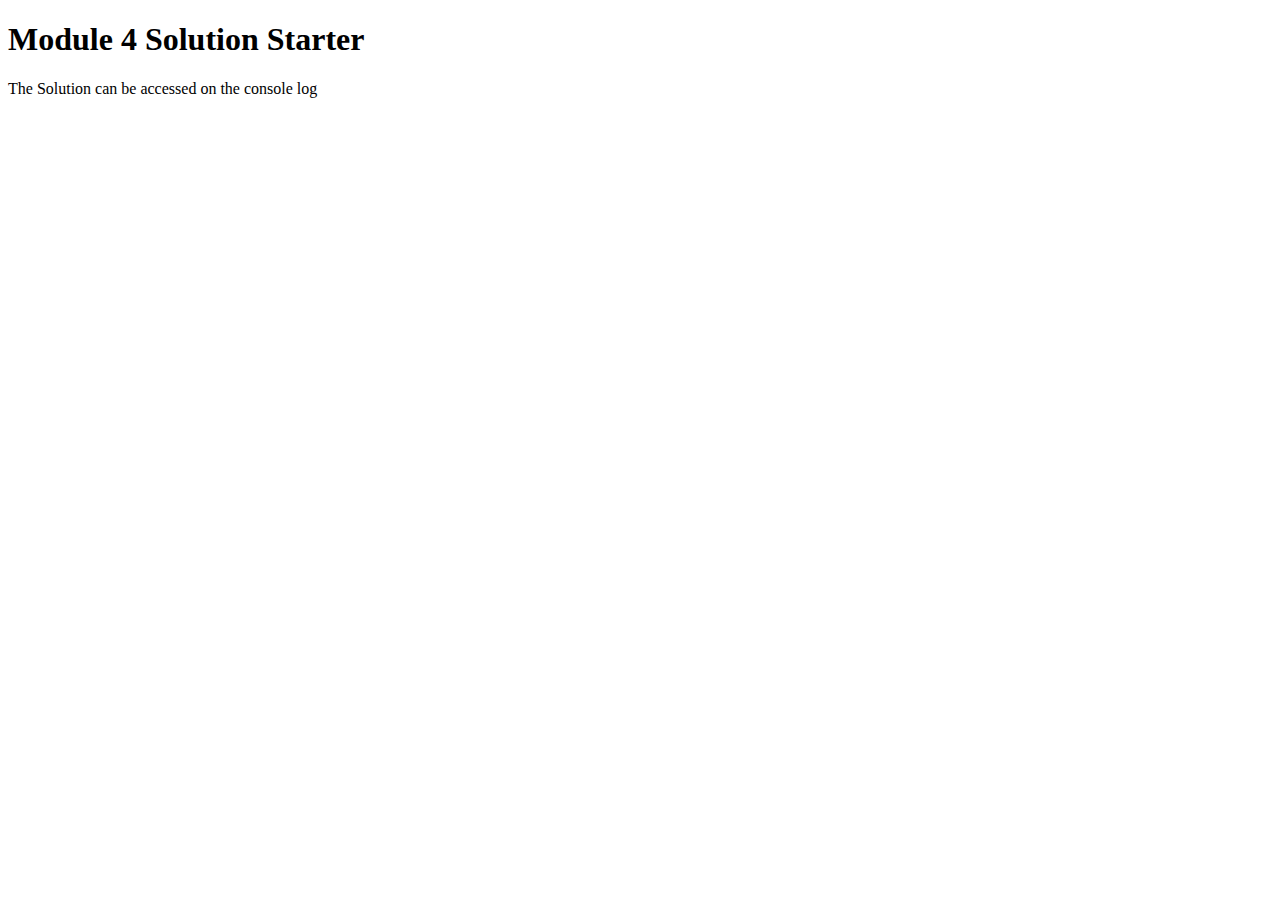
<file: mod4-solution/index.html>
<!DOCTYPE html>
<html lang="en">
<head>
  <meta charset="UTF-8">
  <meta http-equiv="X-UA-Compatible" content="IE=edge">
  <meta name="viewport" content="width=device-width, initial-scale=1.0">
  <script src="SpeakHello.js"></script>
  <script src="SpeakGoodBye.js"></script>
  <script src="script.js"></script>
  <title>Module 4 Solution Starter</title>
</head>
<body>
  <h1>Module 4 Solution Starter</h1>
  <p>The Solution can be accessed on the console log</p>
</body>
</html>
</file>
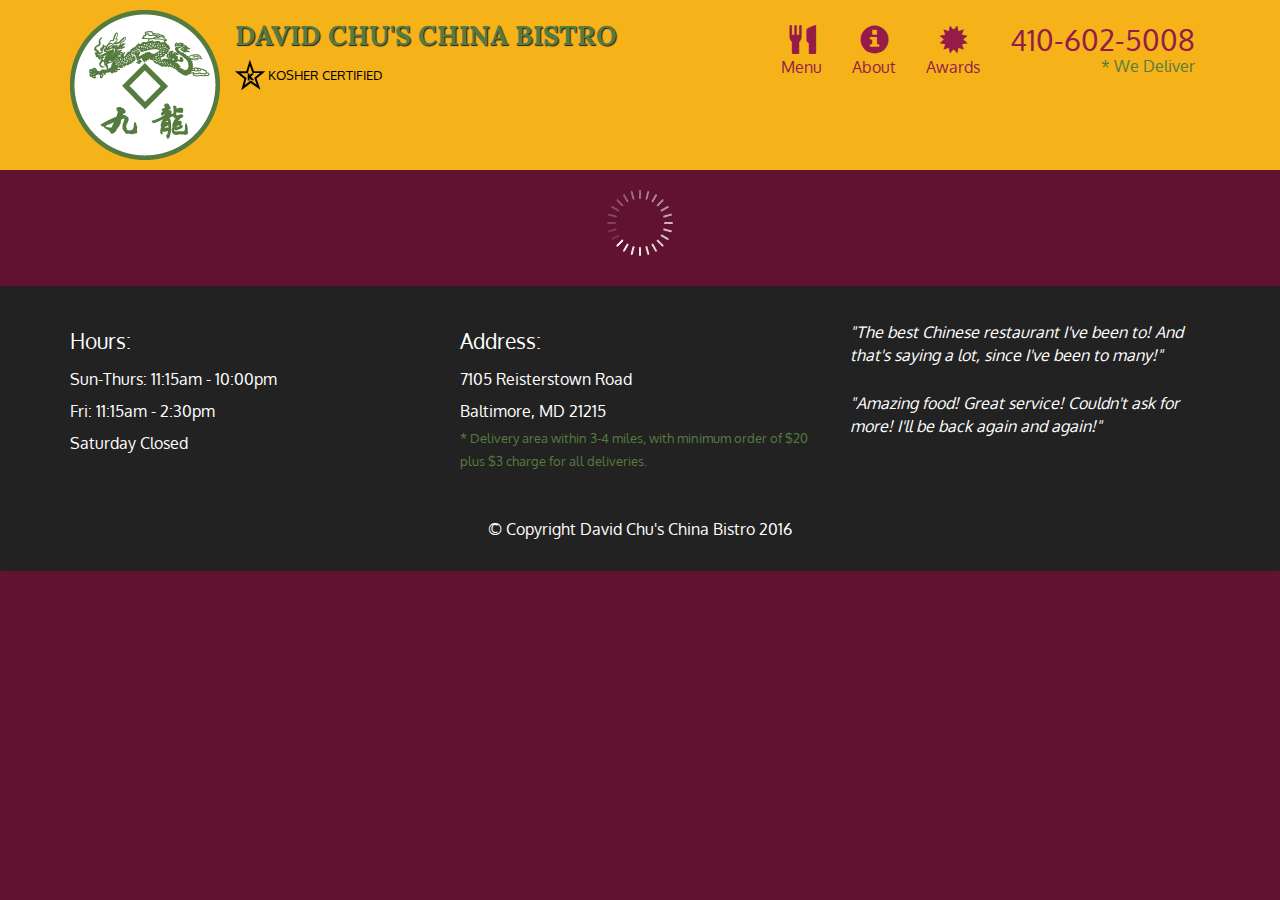
<file: mod5-solution/index.html>
<!doctype html>
<html lang="en">
  <head>
    <meta charset="utf-8">
    <meta http-equiv="X-UA-Compatible" content="IE=edge">
    <meta name="viewport" content="width=device-width, initial-scale=1">
    <title>David Chu's China Bistro</title>
    <link rel="stylesheet" href="css/bootstrap.min.css">
    <link rel="stylesheet" href="css/styles.css">
    <link href='https://fonts.googleapis.com/css?family=Oxygen:400,300,700' rel='stylesheet' type='text/css'>
    <link href='https://fonts.googleapis.com/css?family=Lora' rel='stylesheet' type='text/css'>
  </head>
<body>
  <header>
    <nav id="header-nav" class="navbar navbar-default">
      <div class="container">
        <div class="navbar-header">
          <a href="index.html" class="pull-left visible-md visible-lg">
            <div id="logo-img" alt="Logo image"></div>
          </a>

          <div class="navbar-brand">
            <a href="index.html"><h1>David Chu's China Bistro</h1></a>
            <p>
              <img src="images/star-k-logo.png" alt="Kosher certification">
              <span>Kosher Certified</span>
            </p>
          </div>

          <button id="navbarToggle" type="button" class="navbar-toggle collapsed" data-toggle="collapse" data-target="#collapsable-nav" aria-expanded="false">
            <span class="sr-only">Toggle navigation</span>
            <span class="icon-bar"></span>
            <span class="icon-bar"></span>
            <span class="icon-bar"></span>
          </button>
        </div>
        
        <div id="collapsable-nav" class="collapse navbar-collapse">
           <ul id="nav-list" class="nav navbar-nav navbar-right">
            <li id="navHomeButton" class="visible-xs active">
              <a href="index.html">
                <span class="glyphicon glyphicon-home"></span> Home</a>
            </li>
            <li id="navMenuButton">
              <a href="#" onclick="$dc.loadMenuCategories();">
                <span class="glyphicon glyphicon-cutlery"></span><br class="hidden-xs"> Menu</a>
            </li>
            <li>
              <a href="#">
                <span class="glyphicon glyphicon-info-sign"></span><br class="hidden-xs"> About</a>
            </li>
            <li>
              <a href="#">
                <span class="glyphicon glyphicon-certificate"></span><br class="hidden-xs"> Awards</a>
            </li>
            <li id="phone" class="hidden-xs">
              <a href="tel:410-602-5008">
                <span>410-602-5008</span></a><div>* We Deliver</div>
            </li>
          </ul><!-- #nav-list -->
        </div><!-- .collapse .navbar-collapse -->
      </div><!-- .container -->
    </nav><!-- #header-nav -->
  </header>

  <div id="call-btn" class="visible-xs">
    <a class="btn" href="tel:410-602-5008">
    <span class="glyphicon glyphicon-earphone"></span>
    410-602-5008
    </a>
  </div>
  <div id="xs-deliver" class="text-center visible-xs">* We Deliver</div>

  <div id="main-content" class="container"></div>

  <footer class="panel-footer">
    <div class="container">
      <div class="row">
        <section id="hours" class="col-sm-4">
          <span>Hours:</span><br>
          Sun-Thurs: 11:15am - 10:00pm<br>
          Fri: 11:15am - 2:30pm<br>
          Saturday Closed
          <hr class="visible-xs">
        </section>
        <section id="address" class="col-sm-4">
          <span>Address:</span><br>
          7105 Reisterstown Road<br>
          Baltimore, MD 21215
          <p>* Delivery area within 3-4 miles, with minimum order of $20 plus $3 charge for all deliveries.</p>
          <hr class="visible-xs">
        </section>
        <section id="testimonials" class="col-sm-4">
          <p>"The best Chinese restaurant I've been to! And that's saying a lot, since I've been to many!"</p>
          <p>"Amazing food! Great service! Couldn't ask for more! I'll be back again and again!"</p>
        </section>
      </div>
      <div class="text-center">&copy; Copyright David Chu's China Bistro 2016</div>
    </div>
  </footer>

  <!-- jQuery (Bootstrap JS plugins depend on it) -->
  <script src="js/jquery-2.1.4.min.js"></script>
  <script src="js/bootstrap.min.js"></script>
  <script src="js/ajax-utils.js"></script>
  <script src="js/script.js"></script>
</body>
</html>
</file>
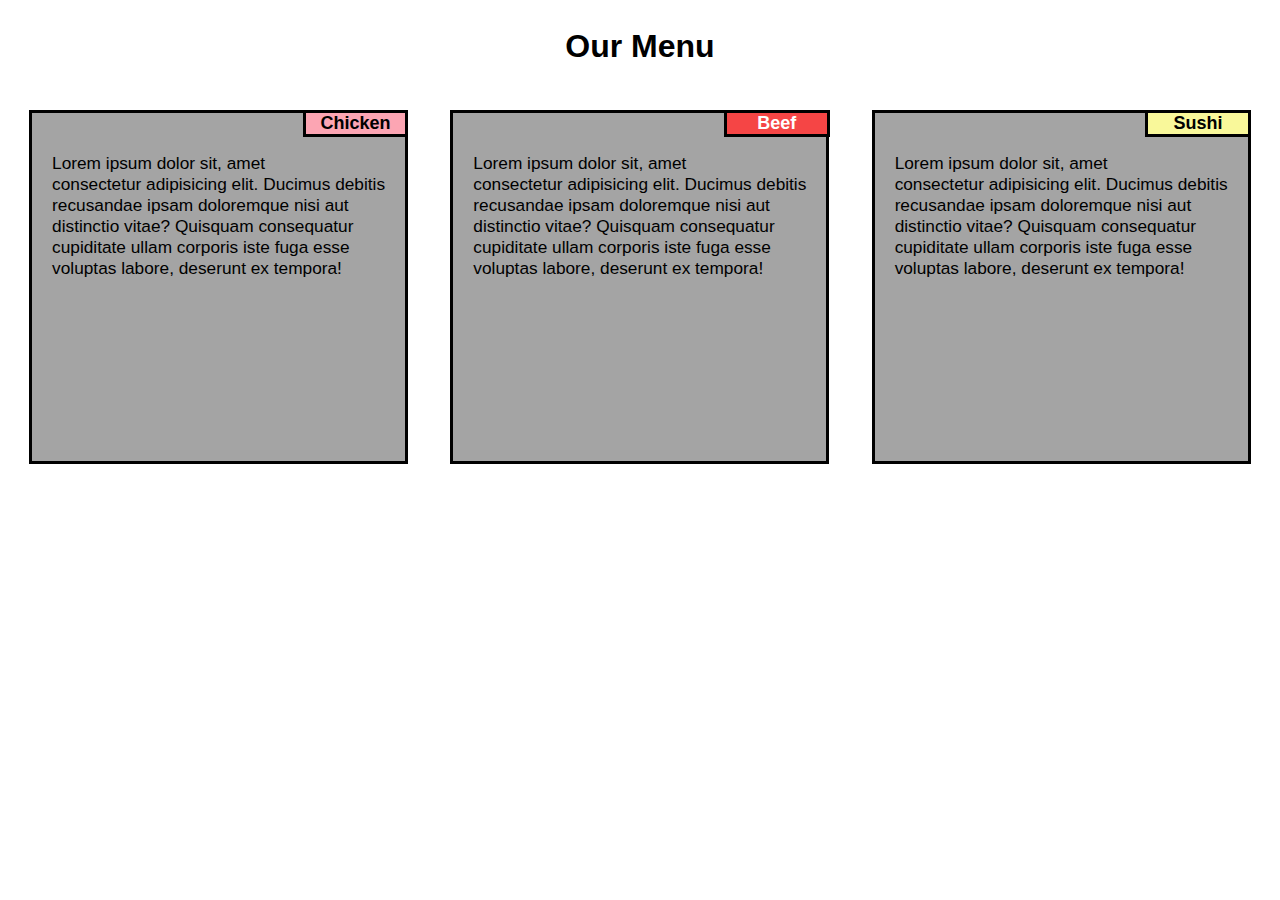
<file: mod2Solution/menu.html>
<html lang="en">
<head>
    <meta charset="UTF-8">
    <meta http-equiv="X-UA-Compatible" content="IE=edge">
    <meta name="viewport" content="width=device-width, initial-scale=1.0">
    <title>Assignment Solution to Module 2</title>
    <link rel="stylesheet" href="../css/styles.css"
</head>
<body>
    <h1>Our Menu</h1>
    <div class="row">
        <div class="col-lg-4 col-md-6">
            <p id="p1">Chicken</p>
            <div class="col">
                Lorem ipsum dolor sit, amet consectetur adipisicing elit. Ducimus debitis recusandae ipsam doloremque nisi aut distinctio vitae? Quisquam consequatur cupiditate ullam corporis iste fuga esse voluptas labore, deserunt ex tempora!
            </div>
        </div>
        <div class="col-lg-4 col-md-6">
            <p id="p2">Beef</p>
            <div class="col">
                    Lorem ipsum dolor sit, amet consectetur adipisicing elit. Ducimus debitis recusandae ipsam doloremque nisi aut distinctio vitae? Quisquam consequatur cupiditate ullam corporis iste fuga esse voluptas labore, deserunt ex tempora!
            </div>
        </div>
        <div class="col-lg-4 col-md-12">
            <p id="p3">Sushi</p>
            <div class="col">
                Lorem ipsum dolor sit, amet consectetur adipisicing elit. Ducimus debitis recusandae ipsam doloremque nisi aut distinctio vitae? Quisquam consequatur cupiditate ullam corporis iste fuga esse voluptas labore, deserunt ex tempora!
            </div>
        </div>
    </div>
</body>
</html>
</file>
<file: mod5-solution/css/styles.css>
body {
  font-size: 16px;
  color: #fff;
  background-color: #61122f;
  font-family: 'Oxygen', sans-serif;
}

/** HEADER **/
#header-nav {
  background-color: #f6b319;
  border-radius: 0;
  border: 0;
}

#logo-img {
  background: url('../images/restaurant-logo_large.png') no-repeat;
  width: 150px;
  height: 150px;
  margin: 10px 15px 10px 0;
}

.navbar-brand {
  padding-top: 25px;
}
.navbar-brand h1 { /* Restaurant name */
  font-family: 'Lora', serif;
  color: #557c3e;
  font-size: 1.5em;
  text-transform: uppercase;
  font-weight: bold;
  text-shadow: 1px 1px 1px #222;
  margin-top: 0;
  margin-bottom: 0;
  line-height: .75;
}
.navbar-brand a:hover, .navbar-brand a:focus {
  text-decoration: none;
}
.navbar-brand p { /* Kosher cert */
  color: #000;
  text-transform: uppercase;
  font-size: .7em;
  margin-top: 15px;
}
.navbar-brand p span { /* Star-K */
  vertical-align: middle;
}

#nav-list {
  margin-top: 10px;
}
#nav-list a {
  color: #951C49;
  text-align: center;
}
#nav-list a:hover {
  background: #E7E7E7;
}
#nav-list a span {
  font-size: 1.8em;
}

#phone {
  margin-top: 5px;
}
#phone a { /* Phone number */
  text-align: right;
  padding-bottom: 0;
}
#phone div { /* We Deliver */
  color: #557c3e;
  text-align: right;
  padding-right: 15px;
}

.navbar-header button.navbar-toggle, .navbar-header .icon-bar {
  border: 1px solid #61122f;
}
.navbar-header button.navbar-toggle {
  clear: both;
  margin-top: -30px;
}
/* END HEADER */

/* FOOTER */
.panel-footer {
  margin-top: 30px;
  padding-top: 35px;
  padding-bottom: 30px;
  background-color: #222;
  border-top: 0;
}
.panel-footer div.row {
  margin-bottom: 35px;
}
#hours, #address {
  line-height: 2;
}
#hours > span, #address > span {
  font-size: 1.3em;
}
#address p {
  color: #557c3e;
  font-size: .8em;
  line-height: 1.8;
}
#testimonials {
  font-style: italic;
}
#testimonials p:nth-child(2) {
  margin-top: 25px;
}
/* END FOOTER */



/* HOME PAGE */
.container .jumbotron {
  box-shadow: 0 0 50px #3F0C1F;
  border: 2px solid #3F0C1F;
}

#menu-tile, #specials-tile, #map-tile {
  height: 250px;
  width: 100%;
  margin-bottom: 15px;
  position: relative;
  border: 2px solid #3F0C1F;
  overflow: hidden;
}
#menu-tile:hover, #specials-tile:hover, #map-tile:hover {
  box-shadow: 0 1px 5px 1px #cccccc;
}
#menu-tile {
  background: url('../images/menu-tile.jpg') no-repeat;
  background-position: center;
}
#specials-tile {
  background: url('../images/specials-tile.jpg') no-repeat;
  background-position: center;
}
#menu-tile span, #specials-tile span, #map-tile span {
  position: absolute;
  bottom: 0;
  right: 0;
  width: 100%;
  text-align: center;
  font-size: 1.6em;
  text-transform: uppercase;
  background-color: #000;
  color: #fff;
  opacity: .8;
}
/* END HOME PAGE */

/* MENU CATEGORIES PAGE */
.category-tile { 
  position: relative;
  border: 2px solid #3F0C1F;
  overflow: hidden;
  width: 200px;
  height: 200px;
  margin: 0 auto 15px;
}
.category-tile span {
  position: absolute;
  bottom: 0;
  right: 0;
  width: 100%;
  text-align: center;
  font-size: 1.2em;
  text-transform: uppercase;
  background-color: #000;
  color: #fff;
  opacity: .8;
}
.category-tile:hover {
  box-shadow: 0 1px 5px 1px #cccccc;
}

#menu-categories-title + div {
  margin-bottom: 50px;
}
/* END MENU CATEGORIES PAGE */

/* SINGLE CATEGORY PAGE */
.menu-item-tile {
  margin-bottom: 25px;
}
.menu-item-tile hr {
  width: 80%;
}
.menu-item-tile .menu-item-price {
  font-size: 1.1em;
  text-align: right;
  margin-top: -15px;
  margin-right: -15px;
}
.menu-item-tile .menu-item-price span {
  font-size: .6em;
}
.menu-item-photo {
  position: relative;
  border: 2px solid #3F0C1F; 
  overflow: hidden;
  padding: 0;
  margin-right: -15px;
  margin-left: auto;
  margin-bottom: 20px;
  max-width: 250px;
}
.menu-item-photo div {
  position: absolute;
  bottom: 0;
  right: 0;
  width: 80px;
  background-color: #557c3e;
  text-align: center;
}
.menu-item-description {
  padding-right: 30px;
}
h3.menu-item-title {
  margin: 0 0 10px;
}
.menu-item-details {
  font-size: .9em;
  font-style: italic;
}
/* END SINGLE CATEGORY PAGE */


/********** Large devices only **********/
@media (min-width: 1200px) {
  .container .jumbotron {
    background: url('../images/jumbotron_1200.jpg') no-repeat;
    height: 675px;
  }
}

/********** Medium devices only **********/
@media (min-width: 992px) and (max-width: 1199px) {
  /* Header */
  #logo-img {
    background: url('../images/restaurant-logo_medium.png') no-repeat;
    width: 100px;
    height: 100px;
    margin: 5px 5px 5px 0;
  }
  /* End Header */

  /* Home Page */
  .container .jumbotron {
    background: url('../images/jumbotron_992.jpg') no-repeat;
    height: 558px;
  }
  /* End Home Page */
}

/********** Small devices only **********/
@media (min-width: 768px) and (max-width: 991px) {
  /* Home Page */
  .container .jumbotron {
    background: url('../images/jumbotron_768.jpg') no-repeat;
    height: 432px;
  }
  /* End Home Page */
}

/********** Extra small devices only **********/
@media (max-width: 767px) {
  /* Header */
  .navbar-brand {
    padding-top: 10px;
    height: 80px;
  }
  .navbar-brand h1 { /* Restaurant name */
    padding-top: 10px;
    font-size: 5vw; /* 1vw = 1% of viewport width */
  }
  .navbar-brand p { /* Kosher cert */
    font-size: .6em;
    margin-top: 12px;
  }
  .navbar-brand p img { /* Star-K */
    height: 20px;
  }

  #collapsable-nav a { /* Collapsed nav menu text */
    font-size: 1.2em;
  }
  #collapsable-nav a span { /* Collapsed nav menu glyph */
    font-size: 1em;
    margin-right: 5px;
  }

  #call-btn > a {
    font-size: 1.5em;
    display: block;
    margin: 0 20px;
    padding: 10px;
    border: 2px solid #fff;
    background-color: #f6b319;
    color: #951c49;
  }
  #xs-deliver {
    margin-top: 5px;
    font-size: .7em;
    letter-spacing: .1em;
    text-transform: uppercase;
  }
  /* End Header */

  /* Footer */
  .panel-footer section {
    margin-bottom: 30px;
    text-align: center;
  }
  .panel-footer section:nth-child(3) {
    margin-bottom: 0; /* margin already exists on the whole row */
  }
  .panel-footer section hr {
    width: 50%;
  }
  /* End Footer */

  /* Home Page */
  .container .jumbotron {
    margin-top: 30px;
    padding: 0;
  }
  #menu-tile, #specials-tile {
    width: 360px;
    margin: 0 auto 15px;
  }

  .menu-item-photo {
    margin-right: auto;
  }
  .menu-item-tile .menu-item-price {
    text-align: center;
  }
  .menu-item-description {
    text-align: center;;
  }
}


/********** Super extra small devices Only :-) (e.g., iPhone 4) **********/
@media (max-width: 479px) {
  /* Header */
  .navbar-brand h1 { /* Restaurant name */
    padding-top: 5px;
    font-size: 6vw;
  }
  /* End Header */
  
  /* Home page */
  #menu-tile, #specials-tile {
    width: 280px;
    margin: 0 auto 15px;
  }

  .col-xxs-12 {
    position: relative;
    min-height: 1px;
    padding-right: 15px;
    padding-left: 15px;
    float: left;
    width: 100%;
  }
}
</file>
<file: css/styles.css>
*{
    box-sizing: border-box;
    font-family: Arial, Helvetica, sans-serif;
}

h1{
    padding-top: 20px;
    padding-bottom: 5px;
    text-align: center;
}
.row{
    width: 100%;
    margin-block: 40px;
    /* padding-left: 20px; */
    /* padding-right: 20px; */

}
div .col{
    background-color: #a4a4a4;
    width: 90%;
    height: 40%;
    margin-left: 5%;
    margin-bottom: 40px;
    padding: 40px 10px 10px 20px;
    border: 3px solid #000000;
    font-size: 1.2em;
}
div p{
    border: 3px solid #000000;
    width: 25%;
    font-size: large;
    text-align: center;
    float:right;
    margin-top: 0;
    margin-right: 5%;
    font-weight: bold;
}

#p1 {
    background-color: #fca5b3;
}
#p2{
    background-color: #f54545;
    color: white;
}
#p3{
    background-color: rgb(249, 248, 154)
}

/********** Large devices only **********/
@media (min-width: 992px) {
    .col-lg-1, .col-lg-2, .col-lg-3, .col-lg-4, .col-lg-5, .col-lg-6, .col-lg-7, .col-lg-8, .col-lg-9, .col-lg-10, .col-lg-11, .col-lg-12 {
      float: left;
      font-size: .9em;
      /* padding-inline: 5px; */
    }
    .col-lg-1 {
      width: 8.33%;
    }
    .col-lg-2 {
      width: 16.66%;
    }
    .col-lg-3 {
      width: 25%;
    }
    .col-lg-4 {
      width: 33.33%;
    }
    .col-lg-5 {
      width: 41.66%;
    }
    .col-lg-6 {
      width: 50%;
    }
    .col-lg-7 {
      width: 58.33%;
    }
    .col-lg-8 {
      width: 66.66%;
    }
    .col-lg-9 {
      width: 74.99%;
    }
    .col-lg-10 {
      width: 83.33%;
    }
    .col-lg-11 {
      width: 91.66%;
    }
    .col-lg-12 {
      width: 100%;
    }
  }
  
  /********** Medium devices only **********/
  @media (min-width: 768px) and (max-width: 991px) {
    .col-md-1, .col-md-2, .col-md-3, .col-md-4, .col-md-5, .col-md-6, .col-md-7, .col-md-8, .col-md-9, .col-md-10, .col-md-11, .col-md-12 {
      float: left;
      padding-inline: 2%;
      font-size: .9em;
      /* margin-inline: -2%; */
    }
    .col-md-1 {
      width: 8.33%;
    }
    .col-md-2 {
      width: 16.66%;
    }
    .col-md-3 {
      width: 25%;
    }
    .col-md-4 {
      width: 33.33%;
    }
    .col-md-5 {
      width: 41.66%;
    }
    .col-md-6 {
      width: 50%;
    }
    .col-md-7 {
      width: 58.33%;
    }
    .col-md-8 {
      width: 66.66%;
    }
    .col-md-9 {
      width: 74.99%;
    }
    .col-md-10 {
      width: 83.33%;
    }
    .col-md-11 {
      width: 91.66%;
    }
    .col-md-12 {
      width: 100%;
    }
  }
</file>
